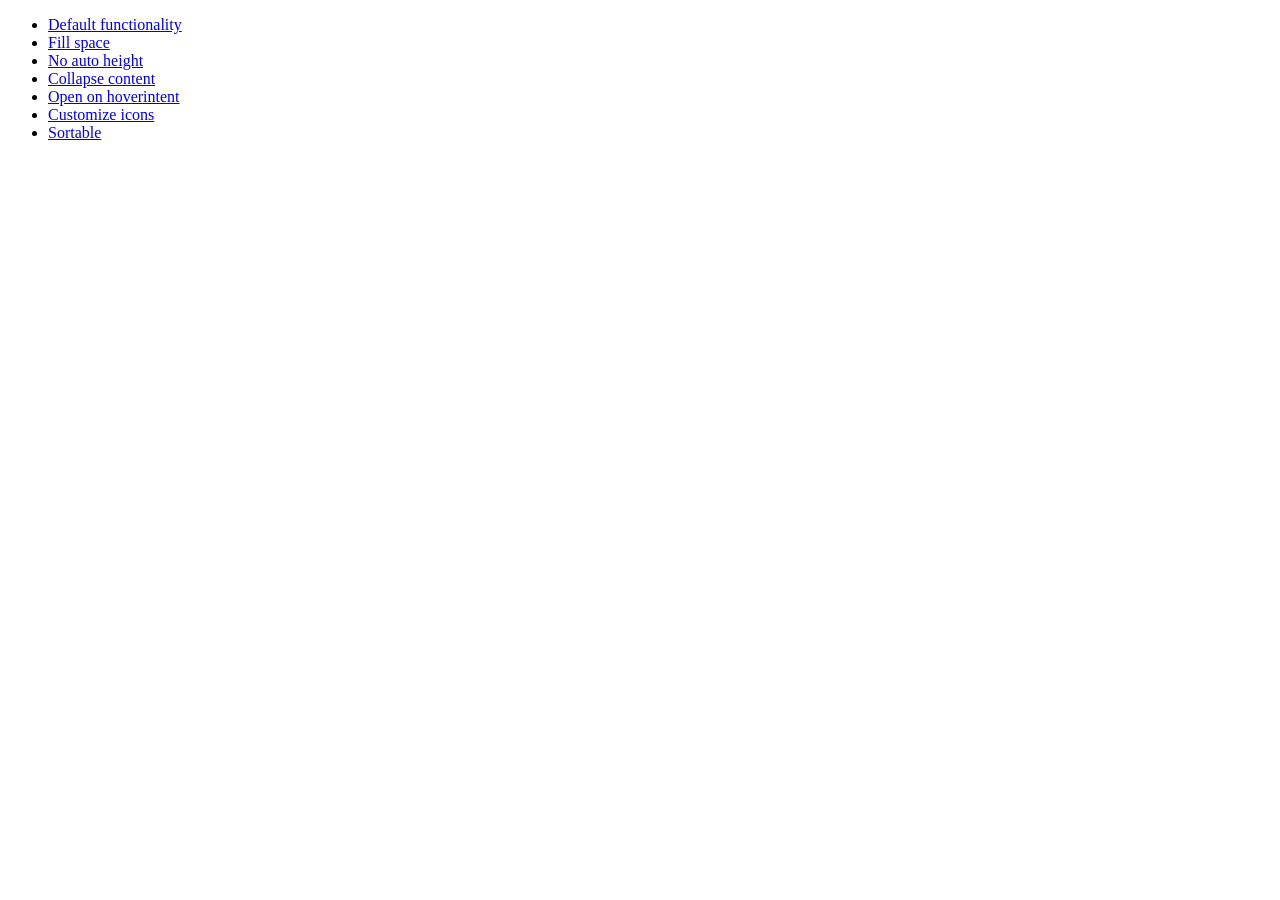
<file: intranet/web/css/south-street/development-bundle/demos/accordion/index.html>
<!doctype html>
<html lang="en">
<head>
	<meta charset="utf-8">
	<title>jQuery UI Accordion Demos</title>
</head>
<body>

<ul>
	<li><a href="default.html">Default functionality</a></li>
	<li><a href="fillspace.html">Fill space</a></li>
	<li><a href="no-auto-height.html">No auto height</a></li>
	<li><a href="collapsible.html">Collapse content</a></li>
	<li><a href="hoverintent.html">Open on hoverintent</a></li>
	<li><a href="custom-icons.html">Customize icons</a></li>
	<li><a href="sortable.html">Sortable</a></li>
</ul>

</body>
</html>
</file>
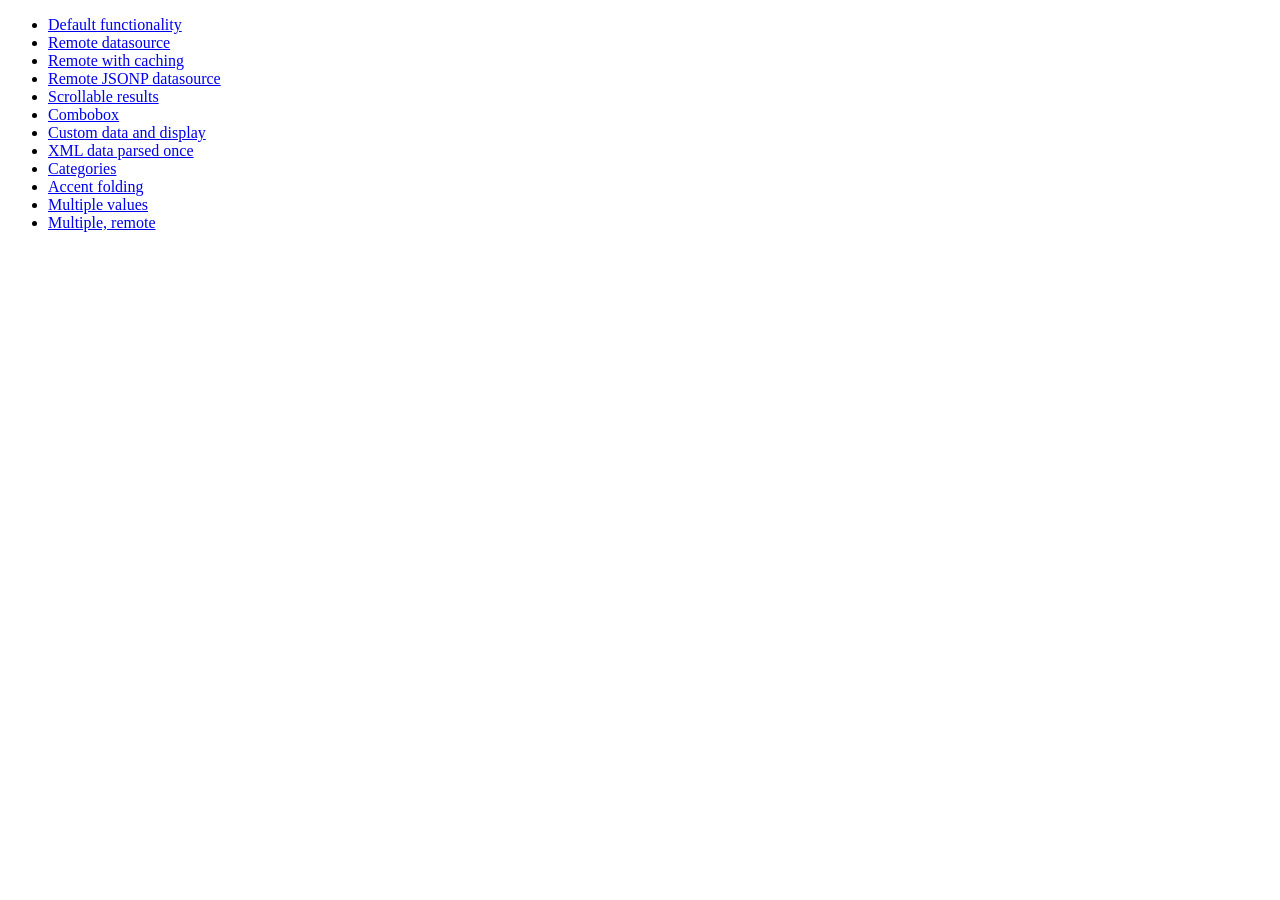
<file: intranet/web/css/south-street/development-bundle/demos/autocomplete/index.html>
<!doctype html>
<html lang="en">
<head>
	<meta charset="utf-8">
	<title>jQuery UI Autocomplete Demos</title>
</head>
<body>

<ul>
	<li><a href="default.html">Default functionality</a></li>
	<li><a href="remote.html">Remote datasource</a></li>
	<li><a href="remote-with-cache.html">Remote with caching</a></li>
	<li><a href="remote-jsonp.html">Remote JSONP datasource</a></li>
	<li><a href="maxheight.html">Scrollable results</a></li>
	<li><a href="combobox.html">Combobox</a></li>
	<li><a href="custom-data.html">Custom data and display</a></li>
	<li><a href="xml.html">XML data parsed once</a></li>
	<li><a href="categories.html">Categories</a></li>
	<li><a href="folding.html">Accent folding</a></li>
	<li><a href="multiple.html">Multiple values</a></li>
	<li><a href="multiple-remote.html">Multiple, remote</a></li>
</ul>

</body>
</html>
</file>
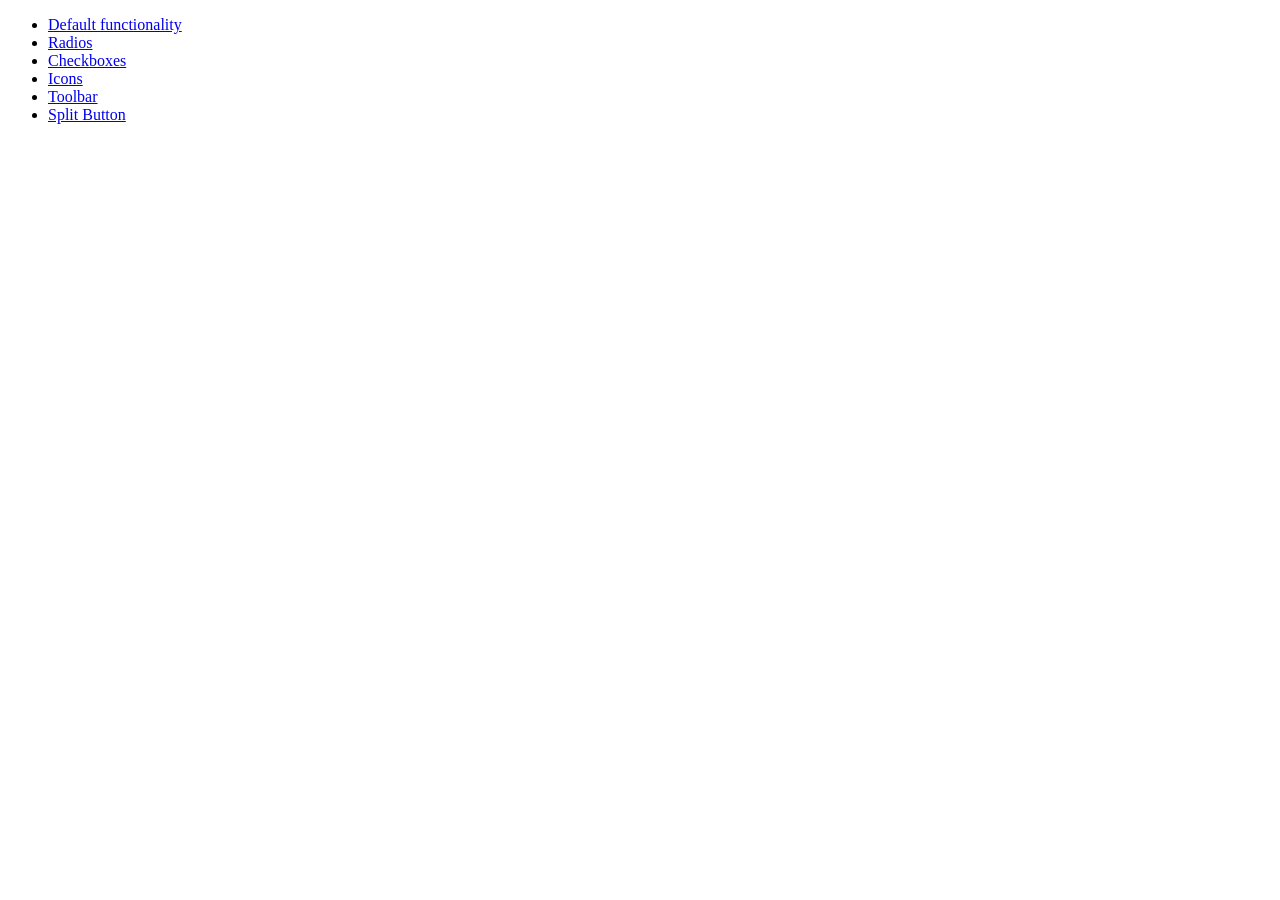
<file: intranet/web/css/south-street/development-bundle/demos/button/index.html>
<!doctype html>
<html lang="en">
<head>
	<meta charset="utf-8">
	<title>jQuery UI Button Demos</title>
</head>
<body>

<ul>
	<li><a href="default.html">Default functionality</a></li>
	<li><a href="radio.html">Radios</a></li>
	<li><a href="checkbox.html">Checkboxes</a></li>
	<li><a href="icons.html">Icons</a></li>
	<li><a href="toolbar.html">Toolbar</a></li>
	<li><a href="splitbutton.html">Split Button</a></li>
</ul>

</body>
</html>
</file>
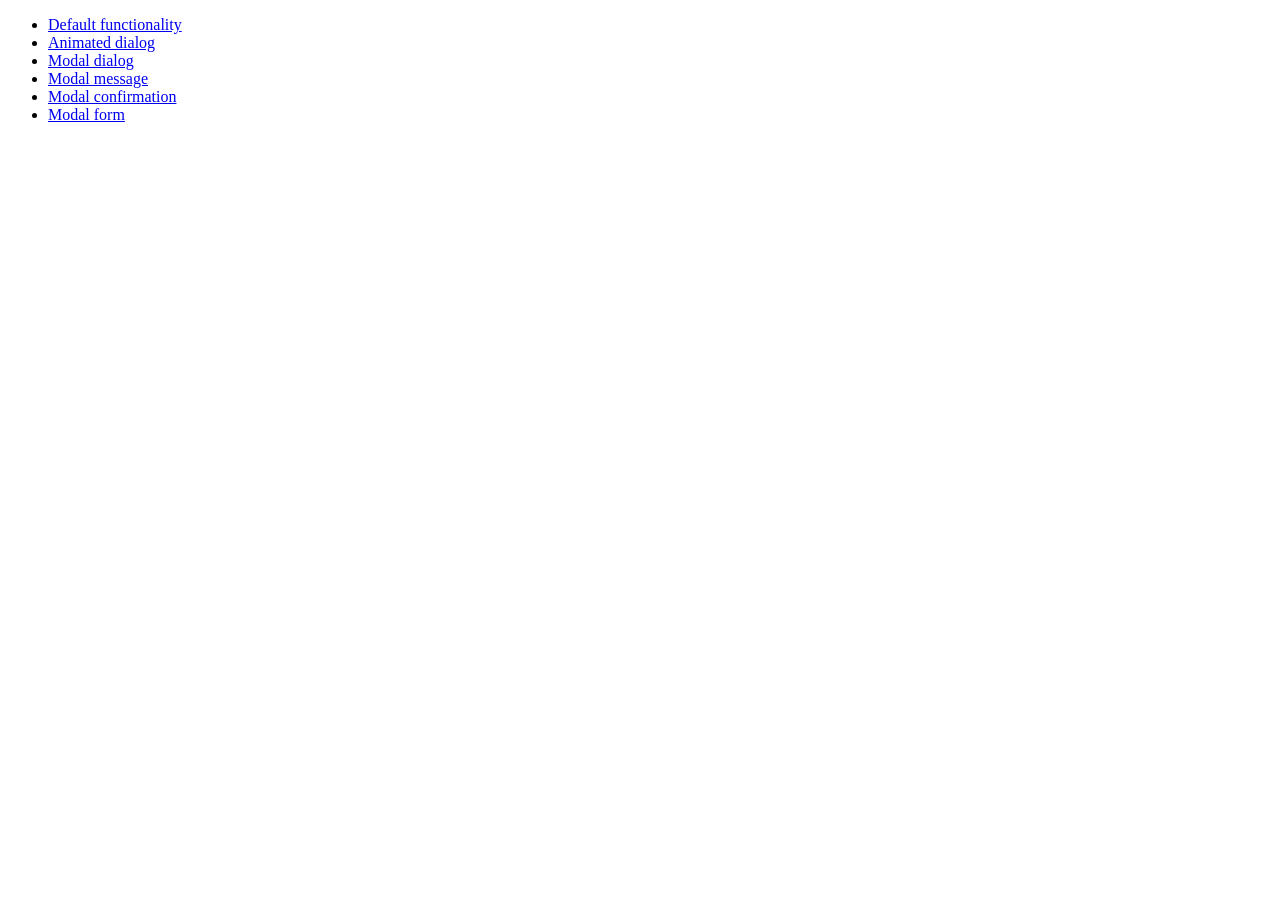
<file: intranet/web/css/south-street/development-bundle/demos/dialog/index.html>
<!doctype html>
<html lang="en">
<head>
	<meta charset="utf-8">
	<title>jQuery UI Dialog Demos</title>
</head>
<body>

<ul>
	<li><a href="default.html">Default functionality</a></li>
	<li><a href="animated.html">Animated dialog</a></li>
	<li><a href="modal.html">Modal dialog</a></li>
	<li><a href="modal-message.html">Modal message</a></li>
	<li><a href="modal-confirmation.html">Modal confirmation</a></li>
	<li><a href="modal-form.html">Modal form</a></li>
</ul>

</body>
</html>
</file>
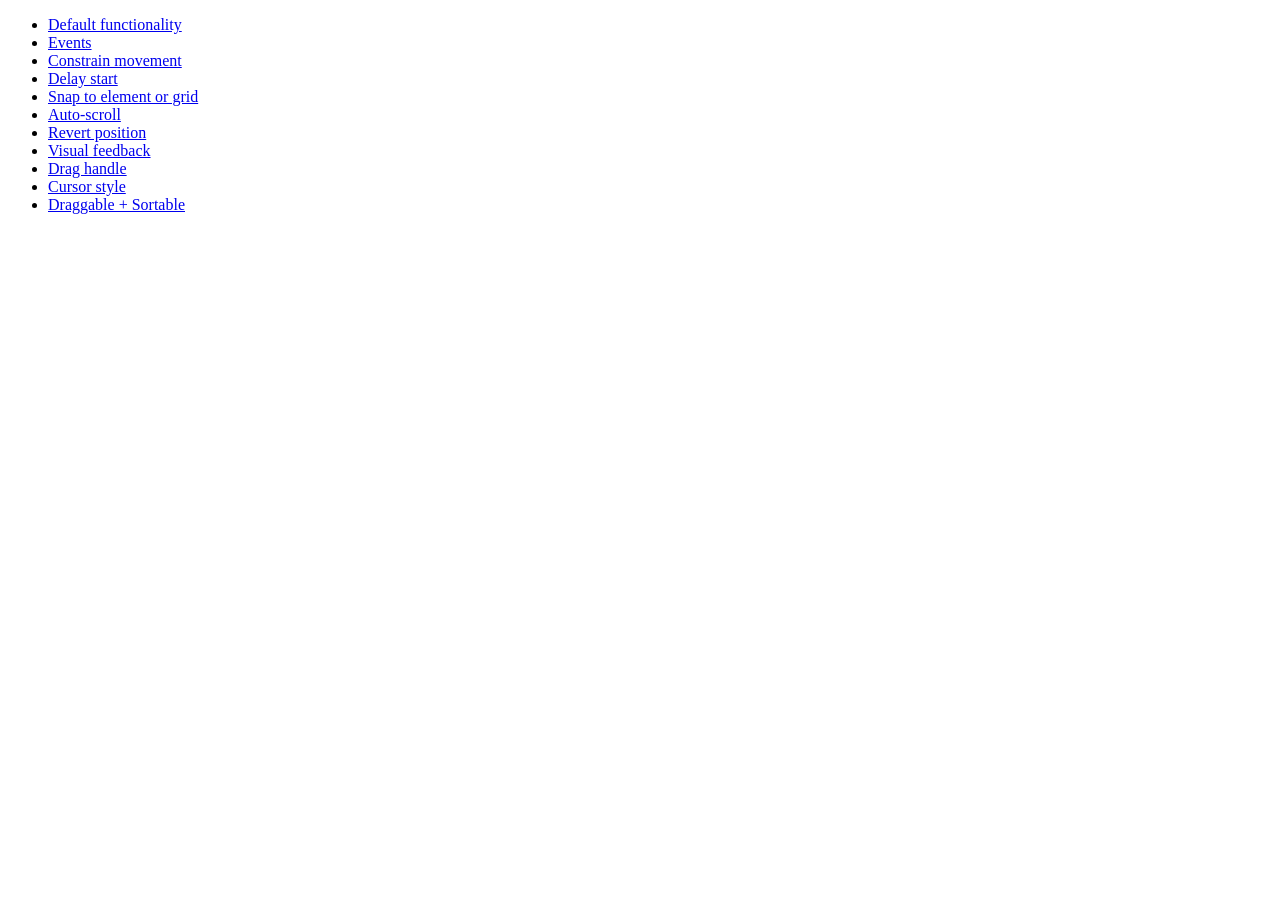
<file: intranet/web/css/south-street/development-bundle/demos/draggable/index.html>
<!doctype html>
<html lang="en">
<head>
	<meta charset="utf-8">
	<title>jQuery UI Draggable Demos</title>
</head>
<body>

<ul>
	<li><a href="default.html">Default functionality</a></li>
	<li><a href="events.html">Events</a></li>
	<li><a href="constrain-movement.html">Constrain movement</a></li>
	<li><a href="delay-start.html">Delay start</a></li>
	<li><a href="snap-to.html">Snap to element or grid</a></li>
	<li><a href="scroll.html">Auto-scroll</a></li>
	<li><a href="revert.html">Revert position</a></li>
	<li><a href="visual-feedback.html">Visual feedback</a></li>
	<li><a href="handle.html">Drag handle</a></li>
	<li><a href="cursor-style.html">Cursor style</a></li>
	<li><a href="sortable.html">Draggable + Sortable</a></li>
</ul>

</body>
</html>
</file>
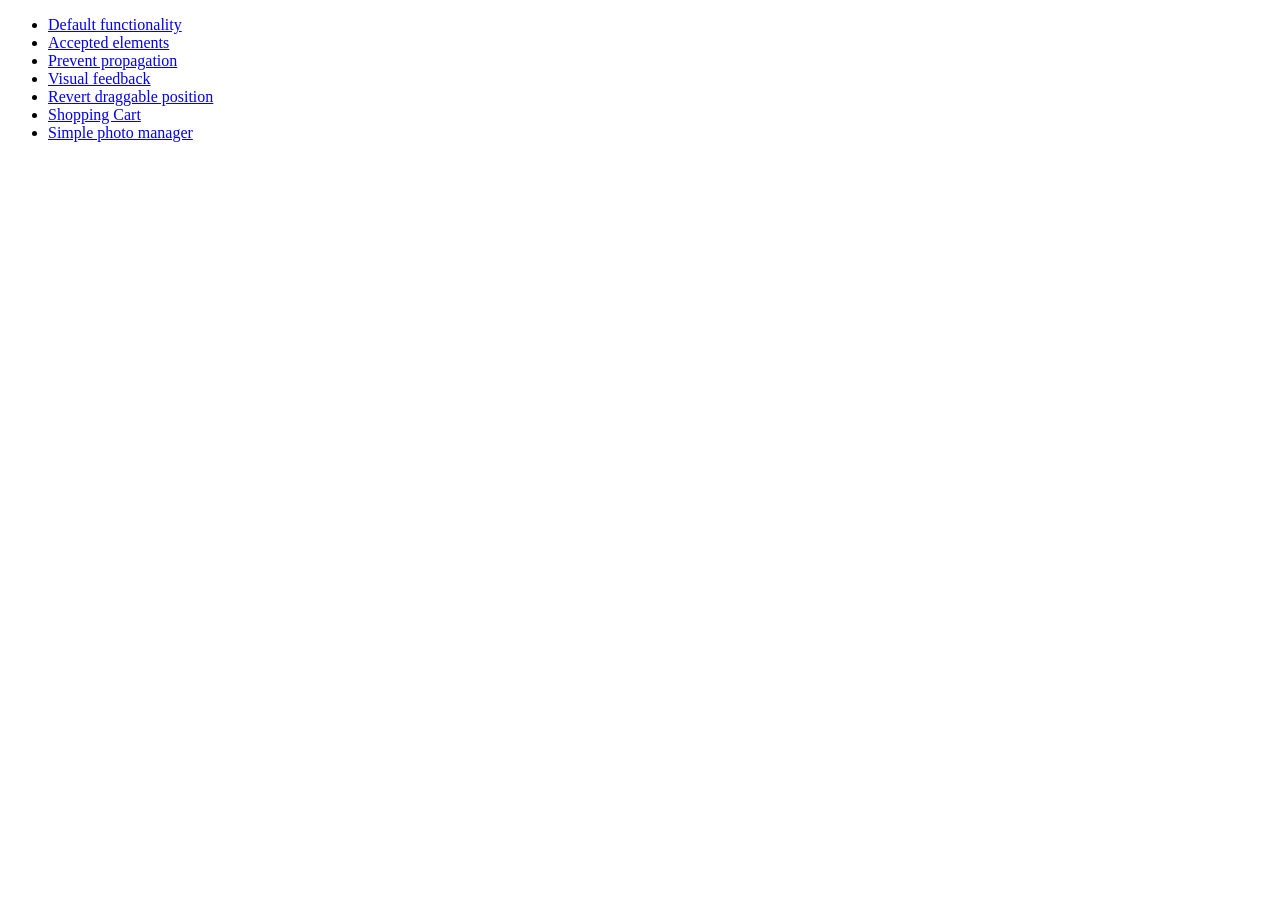
<file: intranet/web/css/south-street/development-bundle/demos/droppable/index.html>
<!doctype html>
<html lang="en">
<head>
	<meta charset="utf-8">
	<title>jQuery UI Droppable Demos</title>
</head>
<body>

<ul>
	<li><a href="default.html">Default functionality</a></li>
	<li><a href="accepted-elements.html">Accepted elements</a></li>
	<li><a href="propagation.html">Prevent propagation</a></li>
	<li><a href="visual-feedback.html">Visual feedback</a></li>
	<li><a href="revert.html">Revert draggable position</a></li>
	<li><a href="shopping-cart.html">Shopping Cart</a></li>
	<li><a href="photo-manager.html">Simple photo manager</a></li>
</ul>

</body>
</html>
</file>
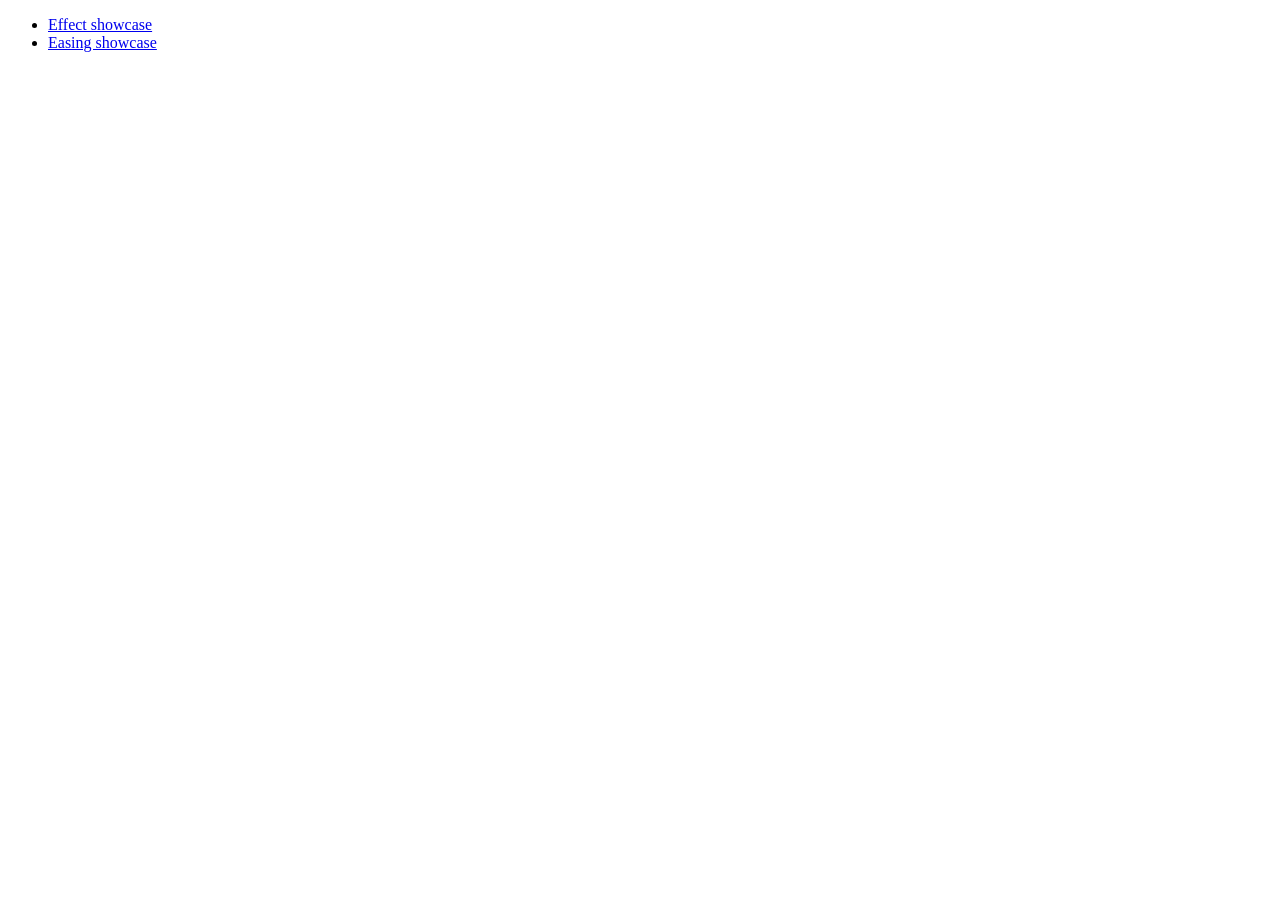
<file: intranet/web/css/south-street/development-bundle/demos/effect/index.html>
<!doctype html>
<html lang="en">
<head>
	<meta charset="utf-8">
	<title>jQuery UI Effects Demos</title>
</head>
<body>

<ul>
	<li><a href="default.html">Effect showcase</a></li>
	<li><a href="easing.html">Easing showcase</a></li>
</ul>

</body>
</html>
</file>
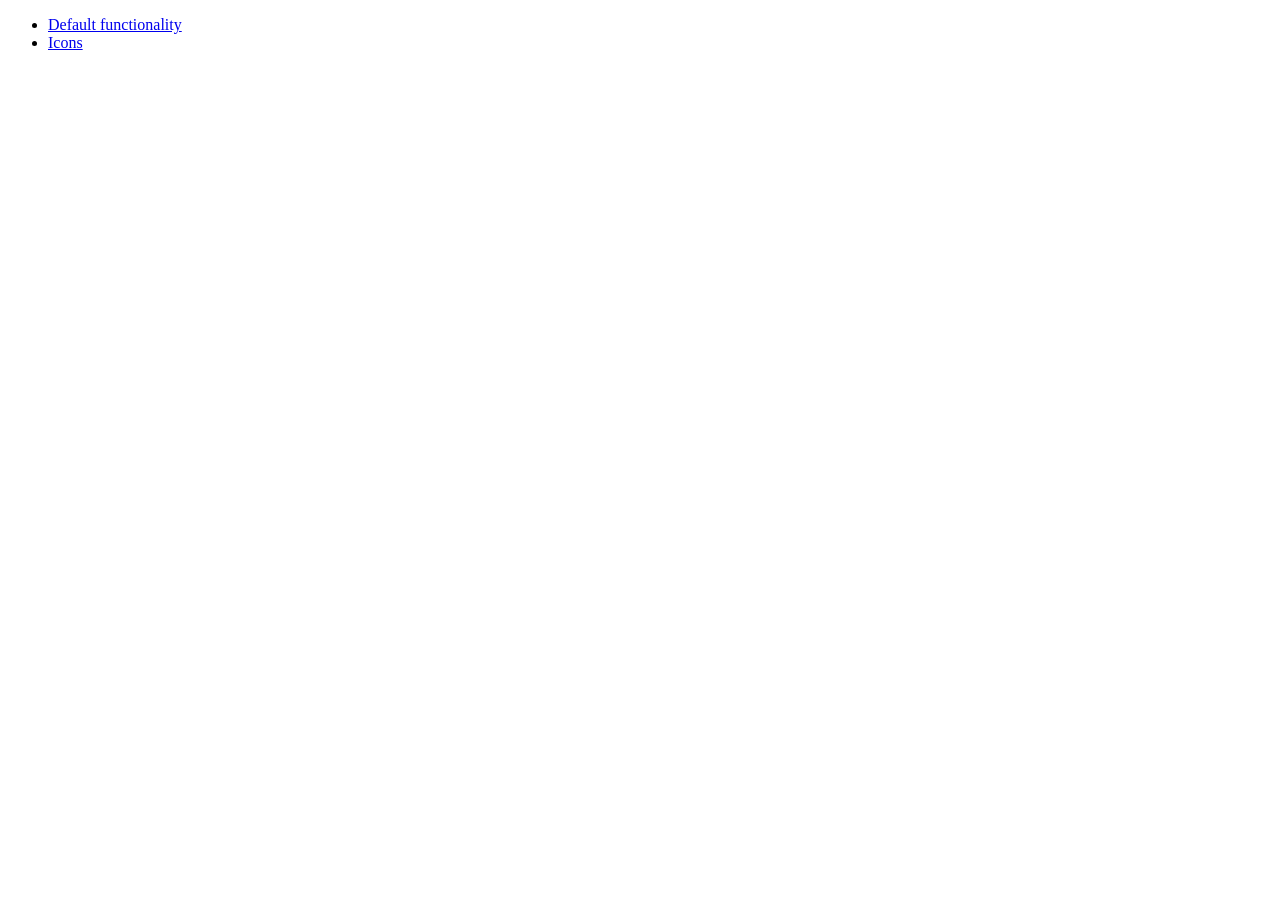
<file: intranet/web/css/south-street/development-bundle/demos/menu/index.html>
<!doctype html>
<html lang="en">
<head>
	<meta charset="utf-8">
	<title>jQuery UI Menu Demos</title>
</head>
<body>

<ul>
	<li><a href="default.html">Default functionality</a></li>
	<li><a href="icons.html">Icons</a></li>
</ul>

</body>
</html>
</file>
